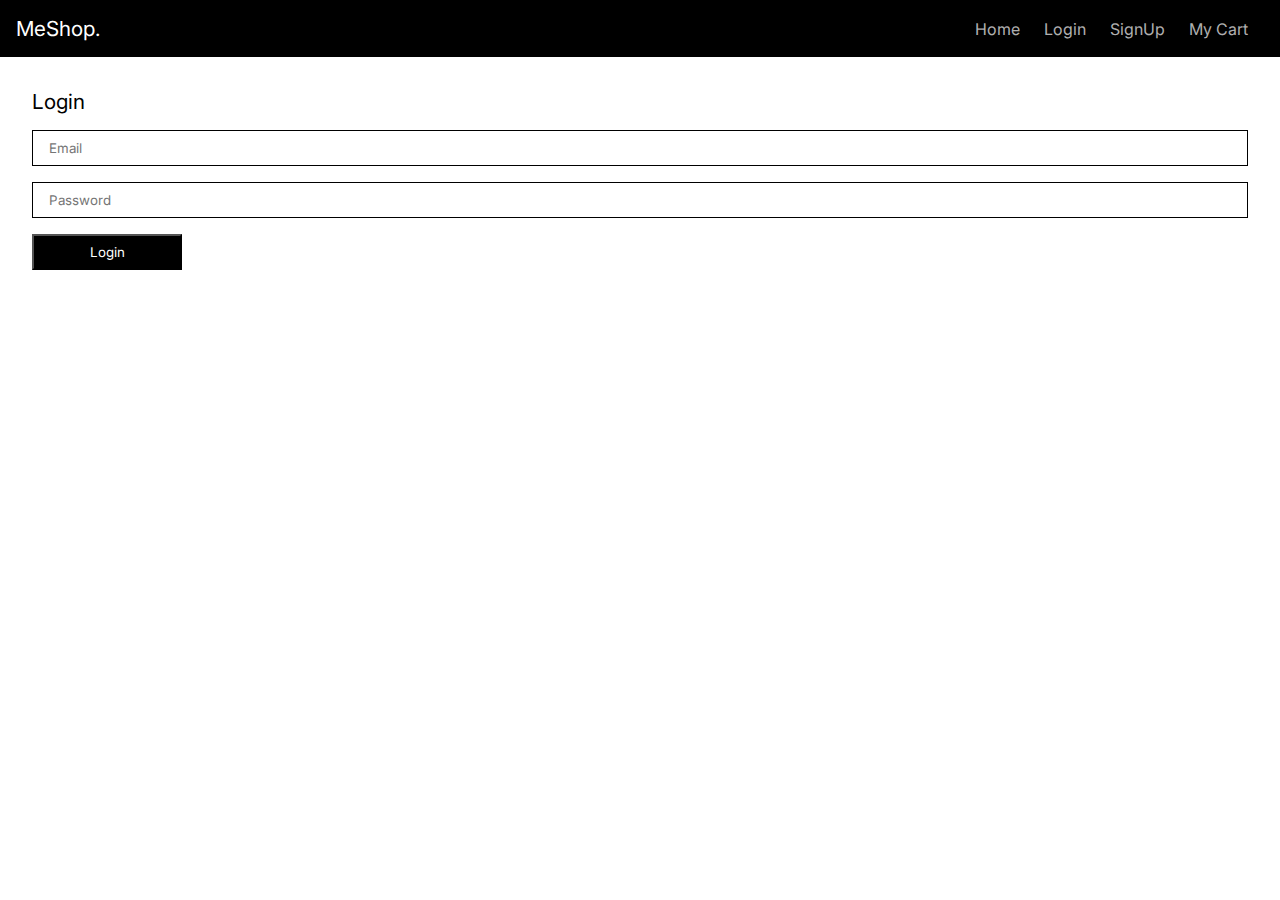
<file: login/login.html>
<!DOCTYPE html>
<html lang="en">
<head>
    <meta charset="UTF-8">
    <meta http-equiv="X-UA-Compatible" content="IE=edge">
    <meta name="viewport" content="width=device-width, initial-scale=1.0">
    <link rel="stylesheet" href="./styles.css">
    <title>Document</title>
</head>
<body>
    <header>
        <div class="nav">
          <div class="left">
            <h3>MeShop.</h3>
          </div>
          <div class="right">
            <p id="Home">Home</p>
            <p id="Login">Login</p>
            <p id="SignUp">SignUp</p>
            <p id="MyCart">My Cart</p>
          </div>
        </div>
      </header>
  
      <main>
        <h3>Login</h3>
        <form class="form">
                <input type="email" name="" id="email" placeholder="Email" required>
                <input type="password" name="" id="password" placeholder="Password">
                <button type="submit" id="login">Login</button>
        </form>
      </main>
      <script src="./script.js"></script>
</body>
</html>
</file>
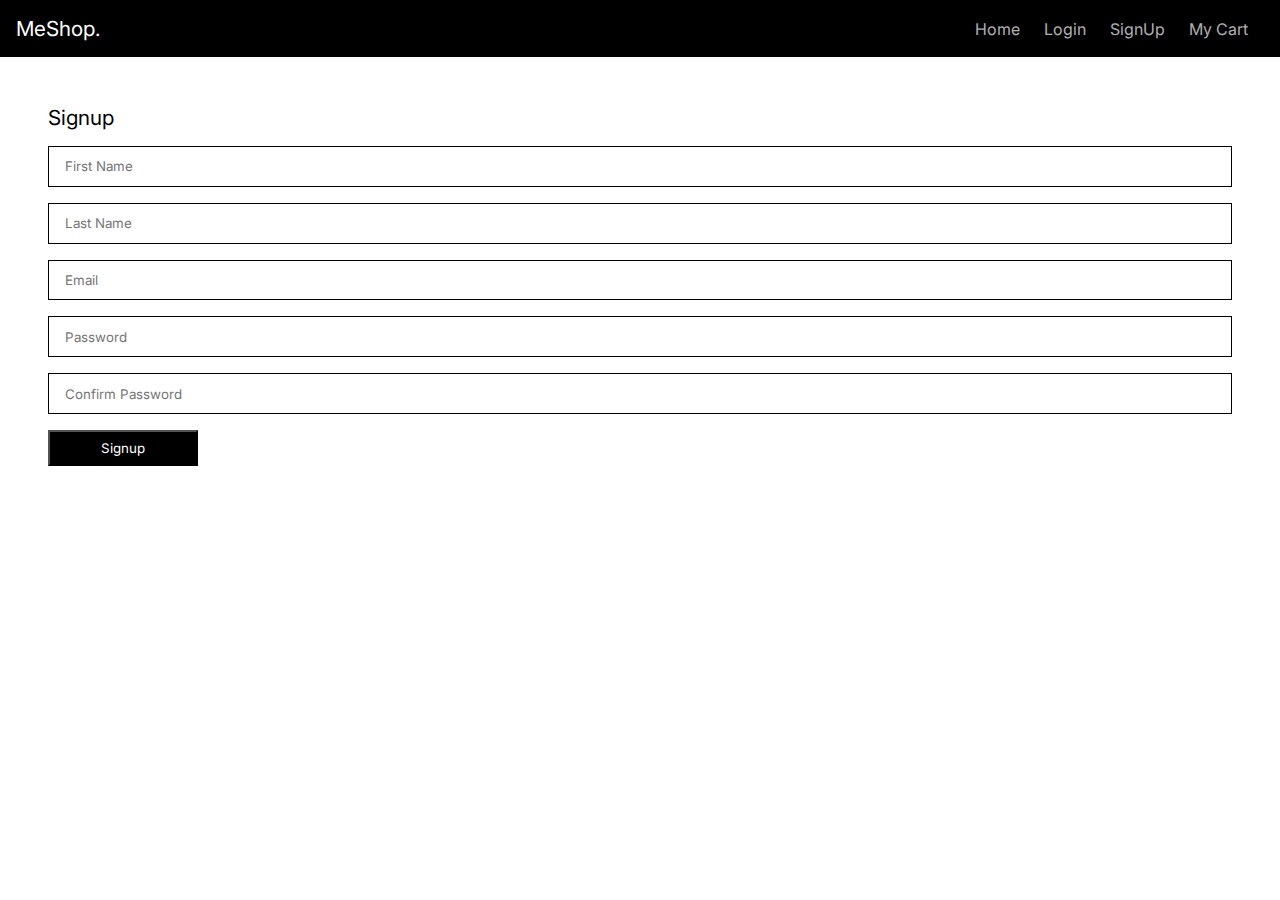
<file: signup/signup.html>
<!DOCTYPE html>
<html lang="en">
<head>
    <meta charset="UTF-8">
    <meta http-equiv="X-UA-Compatible" content="IE=edge">
    <meta name="viewport" content="width=device-width, initial-scale=1.0">
    <link rel="stylesheet" href="./styles.css">
    <title>Document</title>
</head>
<body>
    <header>
        <div class="nav">
          <div class="left">
            <h3>MeShop.</h3>
          </div>
          <div class="right">
            <p id="Home">Home</p>
            <p id="Login">Login</p>
            <p id="SignUp">SignUp</p>
            <p id="MyCart">My Cart</p>
          </div>
        </div>
      </header>
  
      <main>
        <h3>Signup</h3>
        <form id="form" class="form">
            <input type="text" name="" id="fname" placeholder="First Name">
            <input type="text" name="" id="lname" placeholder="Last Name">
            <input type="email" name="email" placeholder="Email" id="email" required>
            <input type="password" name="" id="password" placeholder="Password">
            <input type="password" name="" id="cpassword" placeholder="Confirm Password">
            <button type="submit" id="submit">Signup</button>
        </form>
      </main>
      <script src="./script.js"></script>
</body>
</html>
</file>
<file: login/styles.css>
/* Write styles here */
@import url('https://fonts.googleapis.com/css2?family=Inter:wght@100;200;300;400;500;600;700;800;900&display=swap');
*{
    font-family: 'Inter', sans-serif;
    margin: 0;
}

header{
    background-color: black;
    color: white;
    padding: 1rem;
    font-weight: 400
}
.nav{
    display: flex;
    justify-content: space-between;
    align-items: center;
}
.left h3{
    cursor: pointer;

}
.right{
    display: flex;
    gap: 1.5rem;
    color: rgba(255, 255, 255, 0.7);
    margin-right: 1rem;
}
.right p{
    cursor: pointer;
}

h3{
    font-weight: 400;
    font-size: 1.3rem;
}
main{
    margin: 2rem;
}
form{
    display: flex;
    flex-direction: column;
    gap: 1rem;
    margin-top: 1rem;
}
input{
    height: 2rem;
    outline: none;
    border: 1px solid black;
    padding-left: 1rem;
}
button{
    width: 150px;
    padding: 0.5rem;
    background-color: black;
    color: white;
    cursor: pointer;
}
</file>
<file: signup/styles.css>
/* Write styles here */
@import url('https://fonts.googleapis.com/css2?family=Inter:wght@100;200;300;400;500;600;700;800;900&display=swap');
*{
    font-family: 'Inter', sans-serif;
    margin: 0;
}

header{
    background-color: black;
    color: white;
    padding: 1rem;
    font-weight: 400
}
.nav{
    display: flex;
    justify-content: space-between;
    align-items: center;
}
.left h3{
    cursor: pointer;

}
.right{
    display: flex;
    gap: 1.5rem;
    color: rgba(255, 255, 255, 0.7);
    margin-right: 1rem;
}
.right p{
    cursor: pointer;
}

h3{
    font-weight: 400;
    font-size: 1.3rem;
}
main{
    margin: 3rem;
}
form{
    display: flex;
    flex-direction: column;
    gap: 1rem;
    margin-top: 1rem;
}
input{
    height: 2.3rem;
    border: 1px solid black;
    padding-left: 1rem;
    outline: none;
}
button{
    width: 150px;
    padding: 0.5rem;
    background-color: black;
    color: white;
    cursor: pointer;
}
</file>
